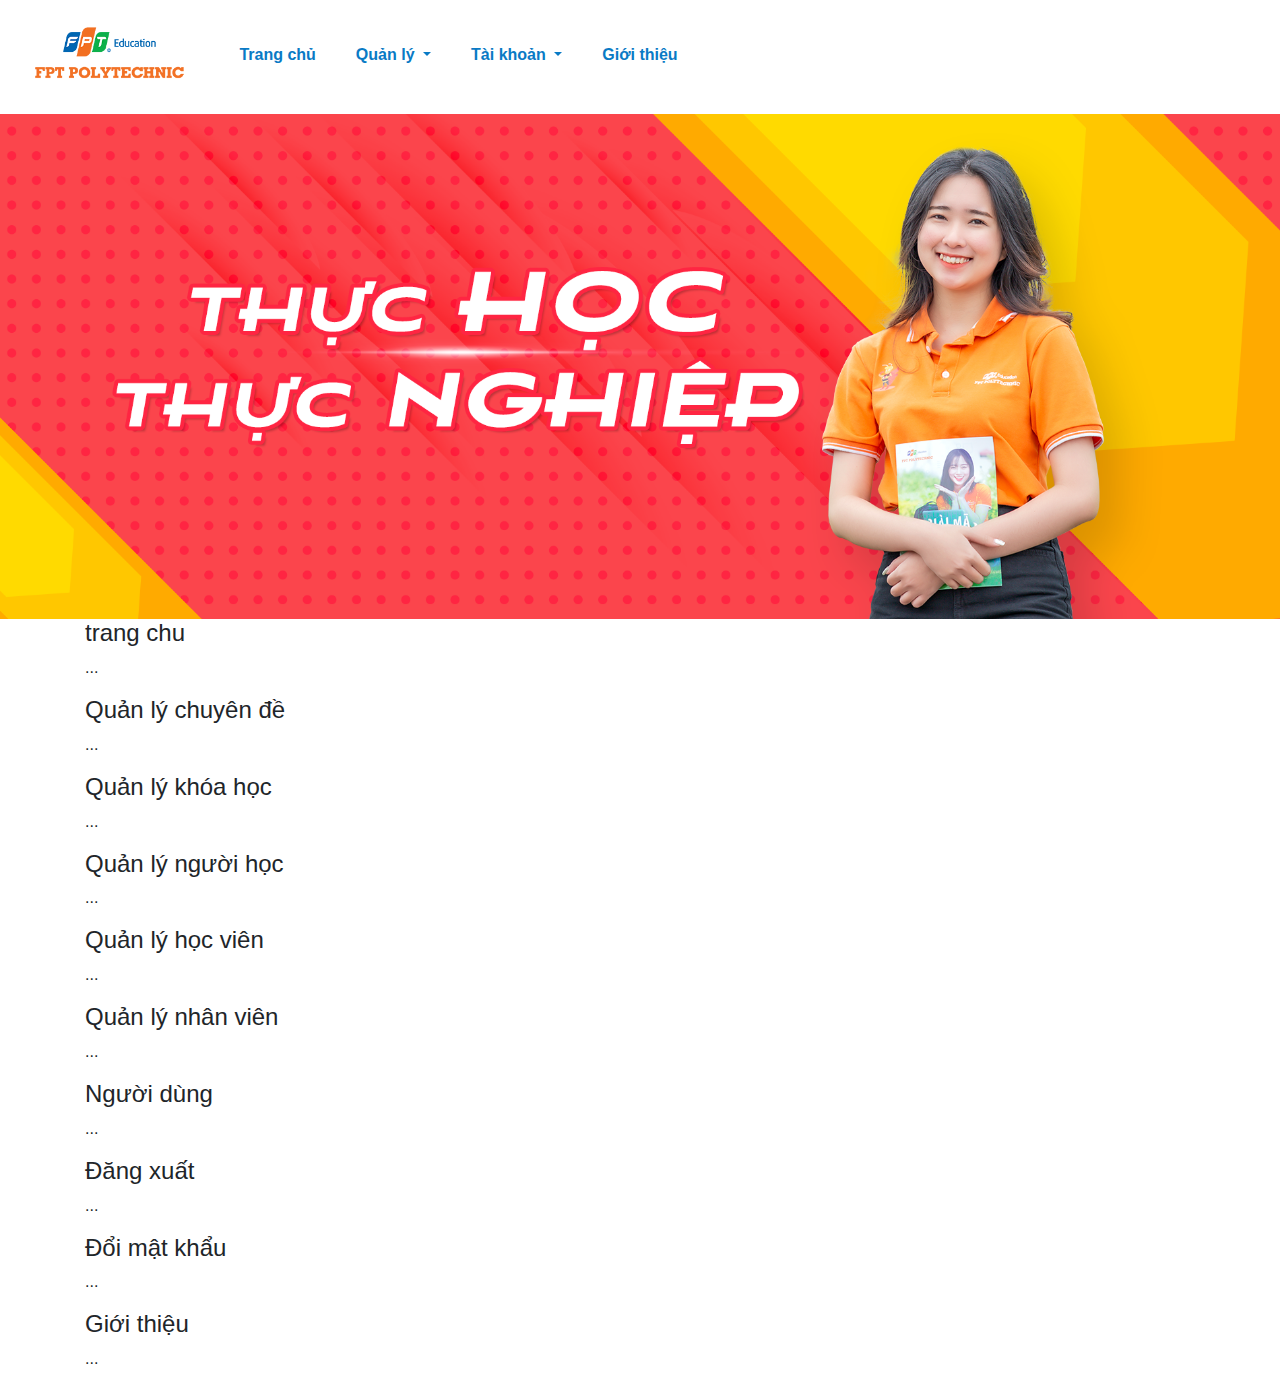
<file: guide/index.html>
<!DOCTYPE html>
<html lang="en">
  <head>
    <title>Bootstrap Example</title>
    <meta charset="utf-8" />
    <meta name="viewport" content="width=device-width, initial-scale=1" />
    <link
      rel="stylesheet"
      href="https://maxcdn.bootstrapcdn.com/bootstrap/4.5.2/css/bootstrap.min.css"
    />
    <link rel="stylesheet" href="home.css">
    <script src="https://ajax.googleapis.com/ajax/libs/jquery/3.5.1/jquery.min.js"></script>
    <script src="https://cdnjs.cloudflare.com/ajax/libs/popper.js/1.16.0/umd/popper.min.js"></script>
    <script src="https://maxcdn.bootstrapcdn.com/bootstrap/4.5.2/js/bootstrap.min.js"></script>
  </head>
  <body>
    <header>
      <div class="logo">
        <img src="logo (1).png" alt="" />
      </div>
      <div class="navigation">
        <ul class="navbar-nav">
          <li class="nav-item">
            <a class="nav-link" href="#home">Trang chủ</a>
          </li>
          <!-- Dropdown -->
          <li class="nav-item dropdown">
            <a
              class="nav-link dropdown-toggle"
              href="#"
              id="navbardrop"
              data-toggle="dropdown"
            >
              Quản lý
            </a>
            <div class="dropdown-menu" aria-labelledby="dropdownMenuButton">
              <a class="dropdown-item" href="#thematic">Quản lý chuyên đề</a>
              <a class="dropdown-item" href="#course">Quản lý khóa học</a>
              <a class="dropdown-item" href="#learner">Quản lý người học</a>
              <a class="dropdown-item" href="#student">Quản lý học viên</a>
              <a class="dropdown-item" href="#employer">Quản lý nhân viên</a>
            </div>
          </li>
          <li class="nav-item dropdown">
            <a
              class="nav-link dropdown-toggle"
              href="#"
              id="navbardrop"
              data-toggle="dropdown"
            >
              Tài khoản
            </a>
            <div class="dropdown-menu">
              <a class="dropdown-item" href="#login">Đăng nhập</a>
              <a class="dropdown-item" href="#logout">Đăng xuất</a>
              <a class="dropdown-item" href="#changePassword">Đổi mật khẩu</a>
            </div>
          </li>
          <li class="nav-item">
            <a class="nav-link" href="#about">Giới thiệu</a>
          </li>
        </ul>
      </div>
    </header>
    <br />
    <div class="banner">
    <img src="Banner-AP.png" width="100%" alt="banner" /></div>
    <div class="container">
      <h4 id="home">trang chu</h4>
      <p>...</p>
      <h4 id="thematic">Quản lý chuyên đề</h4>
      <p>...</p>
      <h4 id="course">Quản lý khóa học</h4>
      <p>...</p>
      <h4 id="learner">Quản lý người học</h4>
      <p>...</p>
      <h4 id="student">Quản lý học viên</h4>
      <p>...</p>
      <h4 id="employer">Quản lý nhân viên</h4>
      <p>...</p>
      <h4 id="login">Người dùng</h4>
      <p>...</p>
      <h4 id="logout">Đăng xuất</h4>
      <p>...</p>
      <h4 id="changePassword">Đổi mật khẩu</h4>
      <p>...</p>
      <h4 id="about">Giới thiệu</h4>
      <p>...</p>
    </div>
  </body>
</html>
</file>
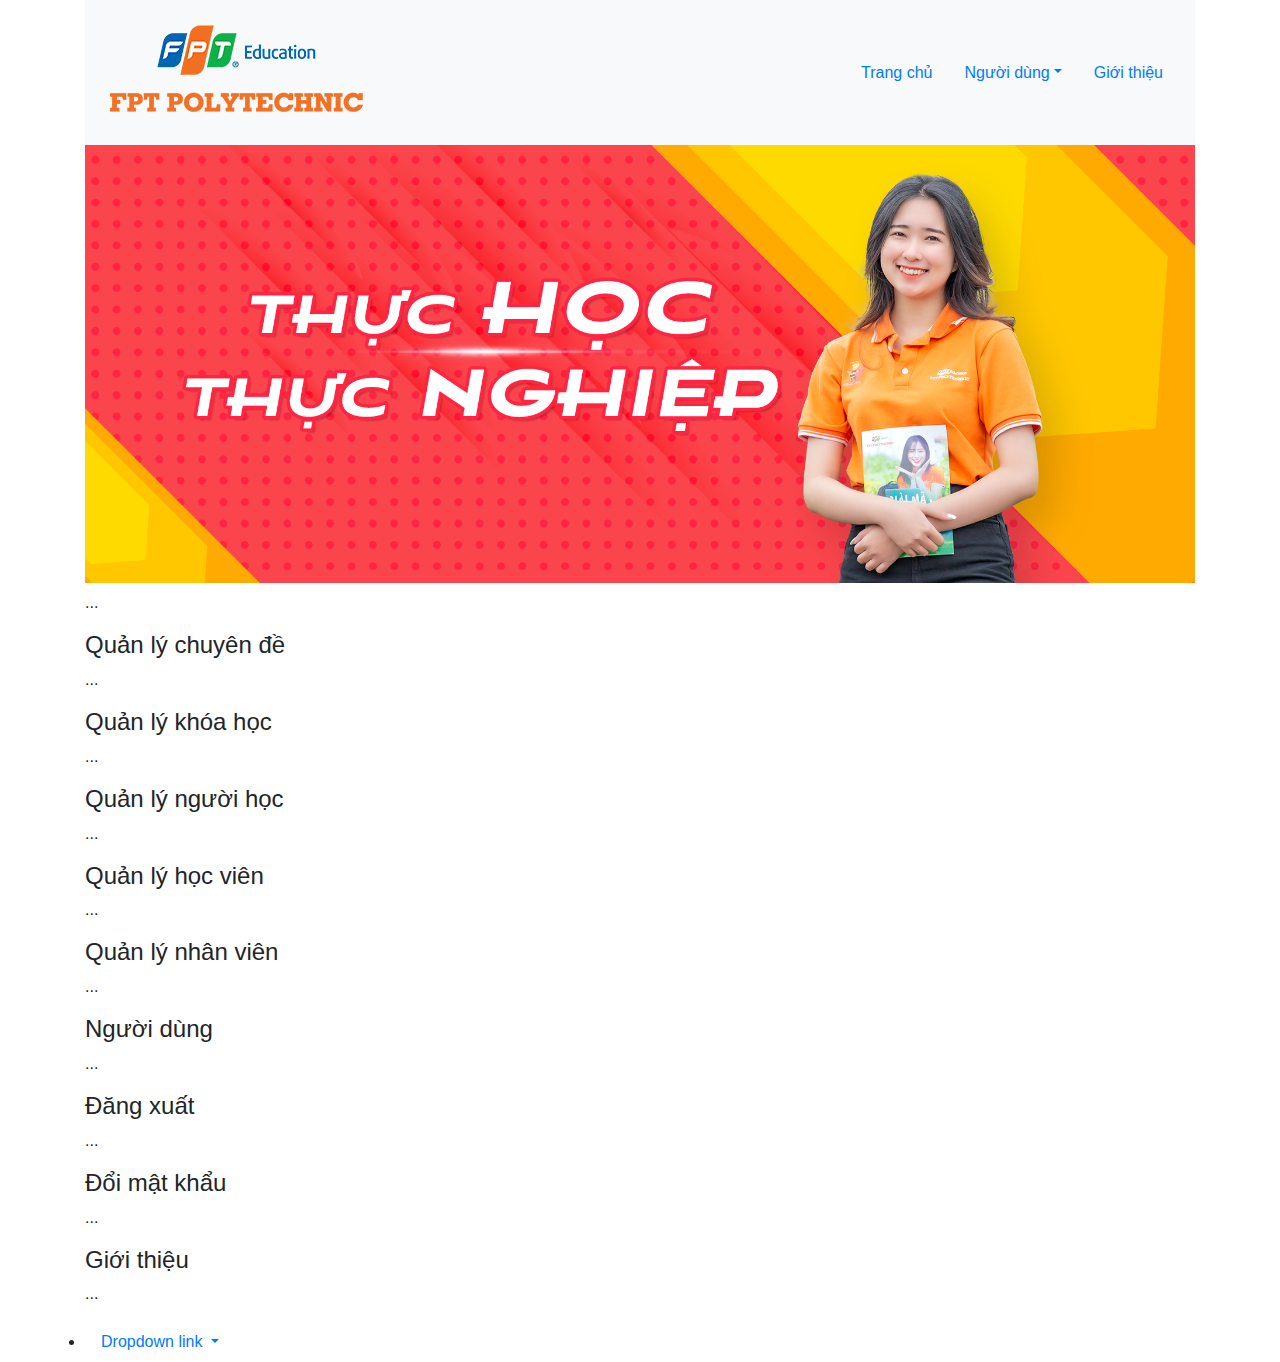
<file: guide/home.html>
<!DOCTYPE html>
<html lang="en">
  <head>
    <meta charset="UTF-8" />
    <meta http-equiv="X-UA-Compatible" content="IE=edge" />
    <meta name="viewport" content="width=device-width, initial-scale=1.0" />
    <link
      rel="stylesheet"
      href="https://maxcdn.bootstrapcdn.com/bootstrap/4.0.0/css/bootstrap.min.css"
      integrity="sha384-Gn5384xqQ1aoWXA+058RXPxPg6fy4IWvTNh0E263XmFcJlSAwiGgFAW/dAiS6JXm"
      crossorigin="anonymous"
    />
    <title>EduSys Web</title>
  </head>
  <body>
    <div class="container">
      <header>
        <div class="content">
            <nav id="navbar-example2" class="navbar navbar-light bg-light">
                <a class="navbar-brand" href="#"><img src="logo (1).png" alt="logo" /></a>
                <ul class="nav nav-pills">
                  <li class="nav-item">
                    <a class="nav-link" href="#home">Trang chủ</a>
                  </li>
                  <!-- <li class="nav-item dropdown" >
                    <a class="nav-link dropdown-toggle" data-toggle="dropdown" href="#" role="button" aria-haspopup="true" aria-expanded="false">Quản lý</a>
                    <div class="dropdown-menu" aria-labelledby="dropdownMenuButton">
                          <a class="dropdown-item" href="#thematic">Quản lý chuyên đề</a>
                          <a class="dropdown-item" href="#course">Quản lý khóa học</a>
                          <a class="dropdown-item" href="#learner">Quản lý người học</a>
                          <a class="dropdown-item" href="#student">Quản lý học viên</a>
                          <a class="dropdown-item" href="#employer">Quản lý nhân viên</a>
                        </div>
                    </li> -->
                    <li class="nav-item">
                      <a class="nav-link dropdown-toggle" data-toggle="dropdown" href="#" role="button" aria-haspopup="true" aria-expanded="false">Người dùng</a>
                      <div class="dropdown-menu">
                        <a class="dropdown-item" href="#login">Đăng nhập</a>
                        <a class="dropdown-item" href="#logout">Đăng xuất</a>
                        <a class="dropdown-item" href="#changePassword">Đổi mật khẩu</a>
                      </div>
                    </li>
                    <li class="nav-item">
                      <a class="nav-link" href="#about">Giới thiệu</a>
                    </li>
                </ul>
              </nav>
              <div data-spy="scroll" data-target="#navbar-example2" data-offset="0">
                <h4 id="home"><img src="Banner-AP.png" alt="banner" width="100%" /></h4>
                <p>...</p>
                <h4 id="thematic">Quản lý chuyên đề</h4>
                <p>...</p>
                <h4 id="course">Quản lý khóa học</h4>
                <p>...</p>
                <h4 id="learner">Quản lý người học</h4>
                <p>...</p>
                <h4 id="student">Quản lý học viên</h4>
                <p>...</p>
                <h4 id="employer">Quản lý nhân viên</h4>
                <p>...</p>
                <h4 id="login">Người dùng</h4>
                <p>...</p>
                <h4 id="logout">Đăng xuất</h4>
                <p>...</p>
                <h4 id="changePassword">Đổi mật khẩu</h4>
                <p>...</p>
                <h4 id="about">Giới thiệu</h4>
                <p>...</p>
              </div>
      </header>
      <li class="nav-item dropdown">
      <a class="nav-link dropdown-toggle" href="#" id="navbardrop" data-toggle="dropdown">
        Dropdown link
      </a>
      <div class="dropdown-menu">
        <a class="dropdown-item" href="#">Link 1</a>
        <a class="dropdown-item" href="#">Link 2</a>
        <a class="dropdown-item" href="#">Link 3</a>
      </div>
    </li>
      </div>
    </div>
  </body>
</html>
</file>
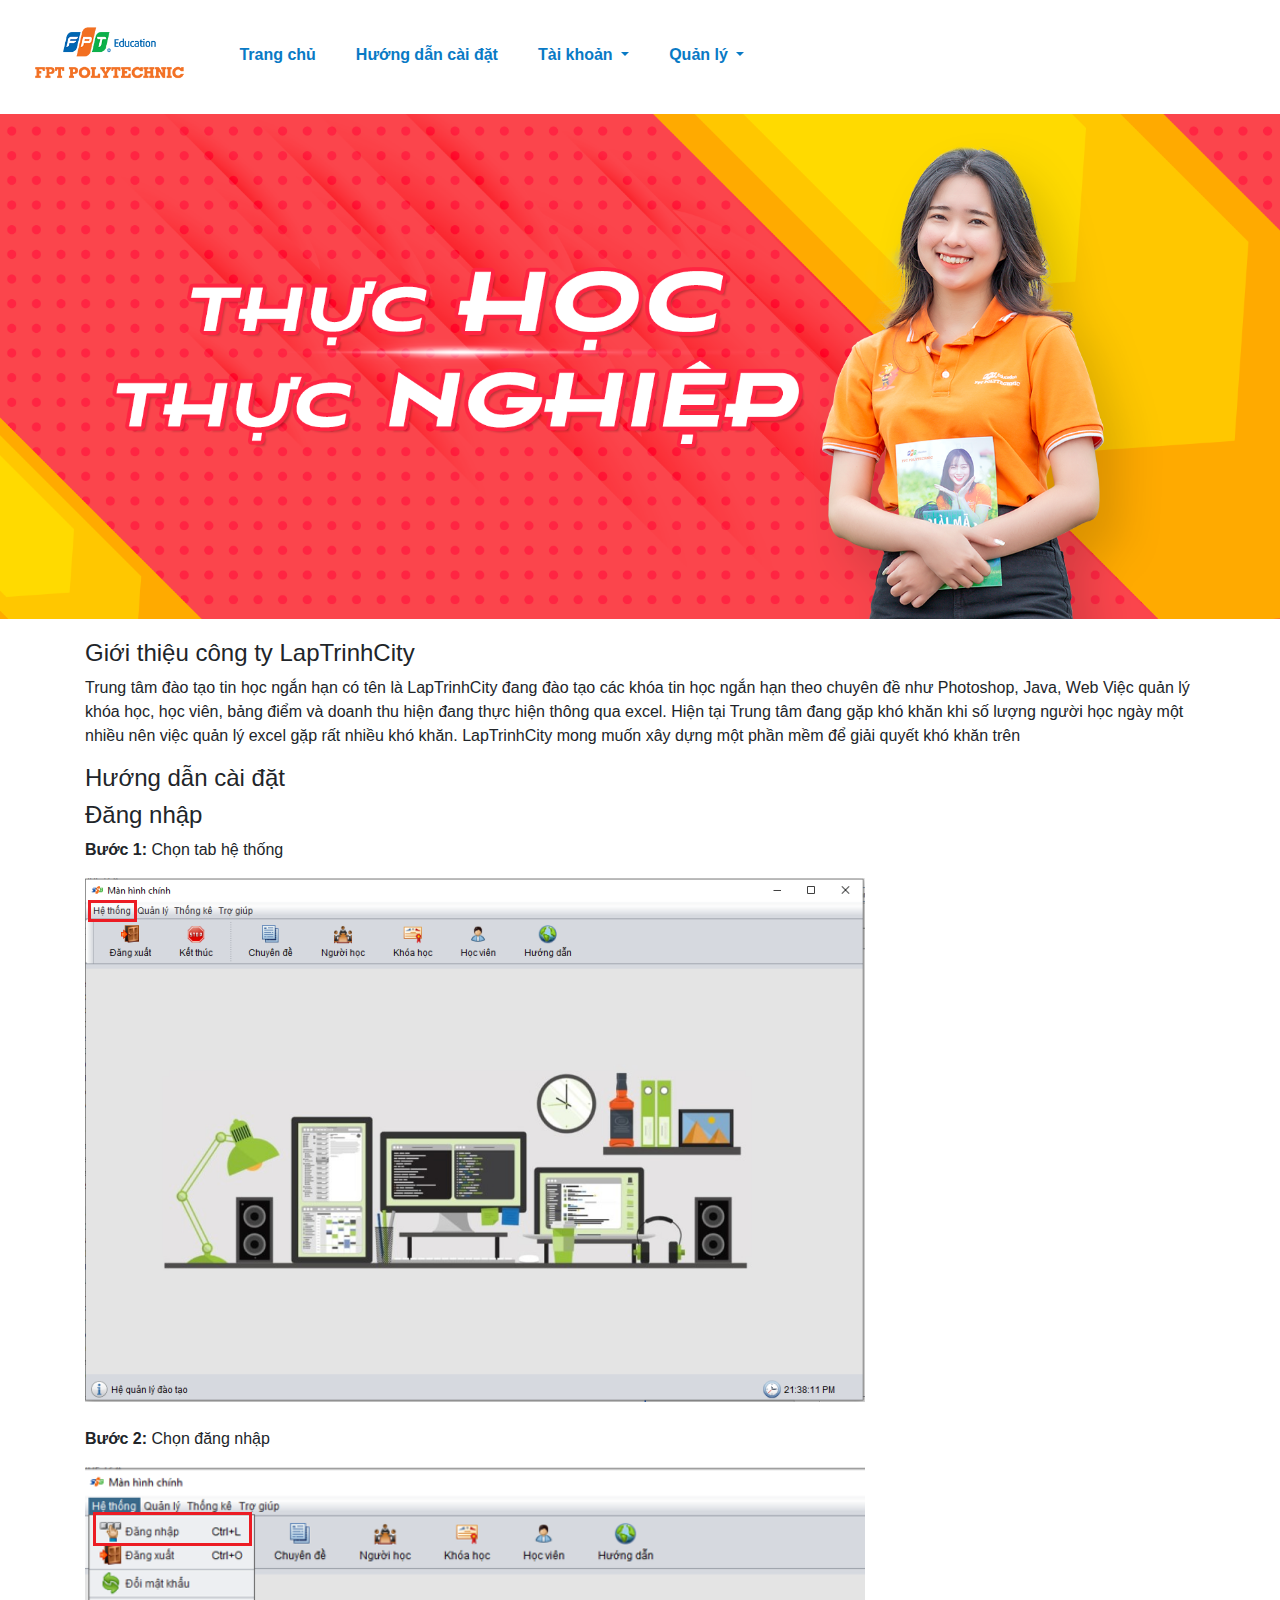
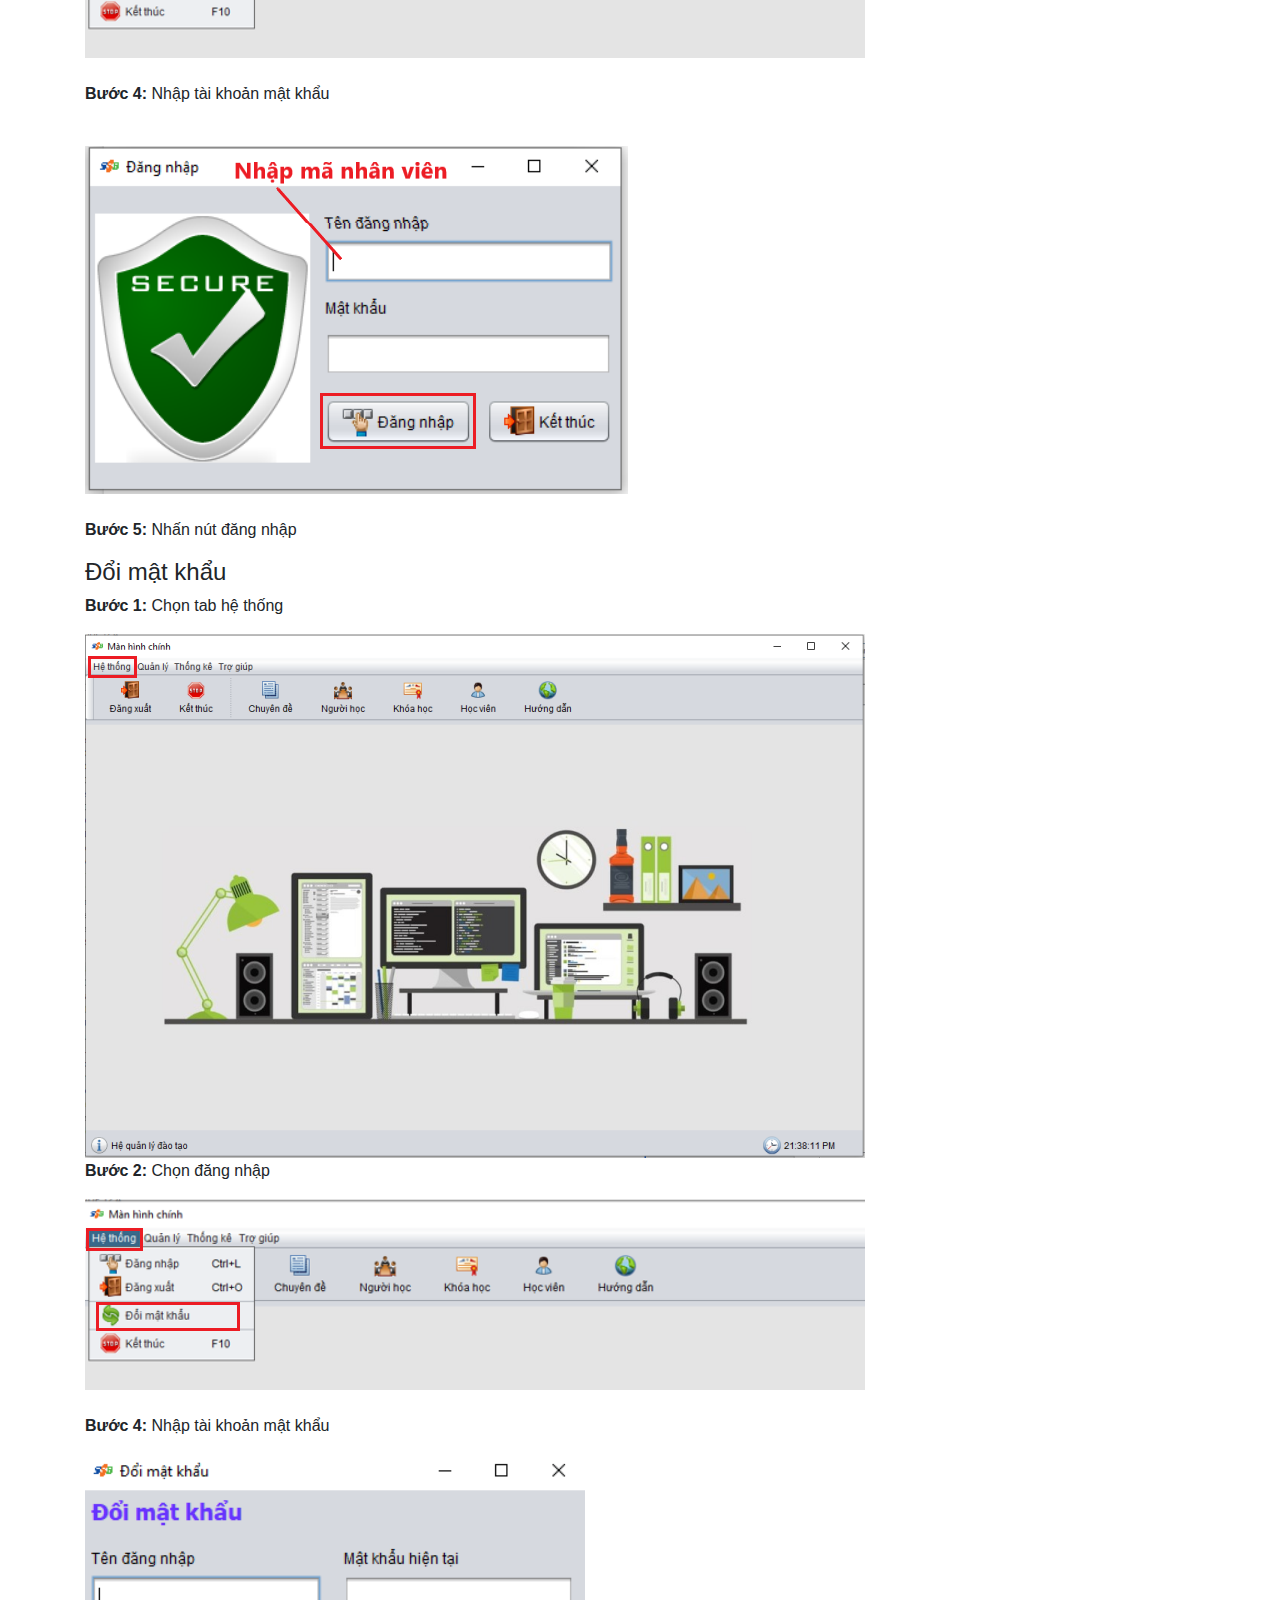
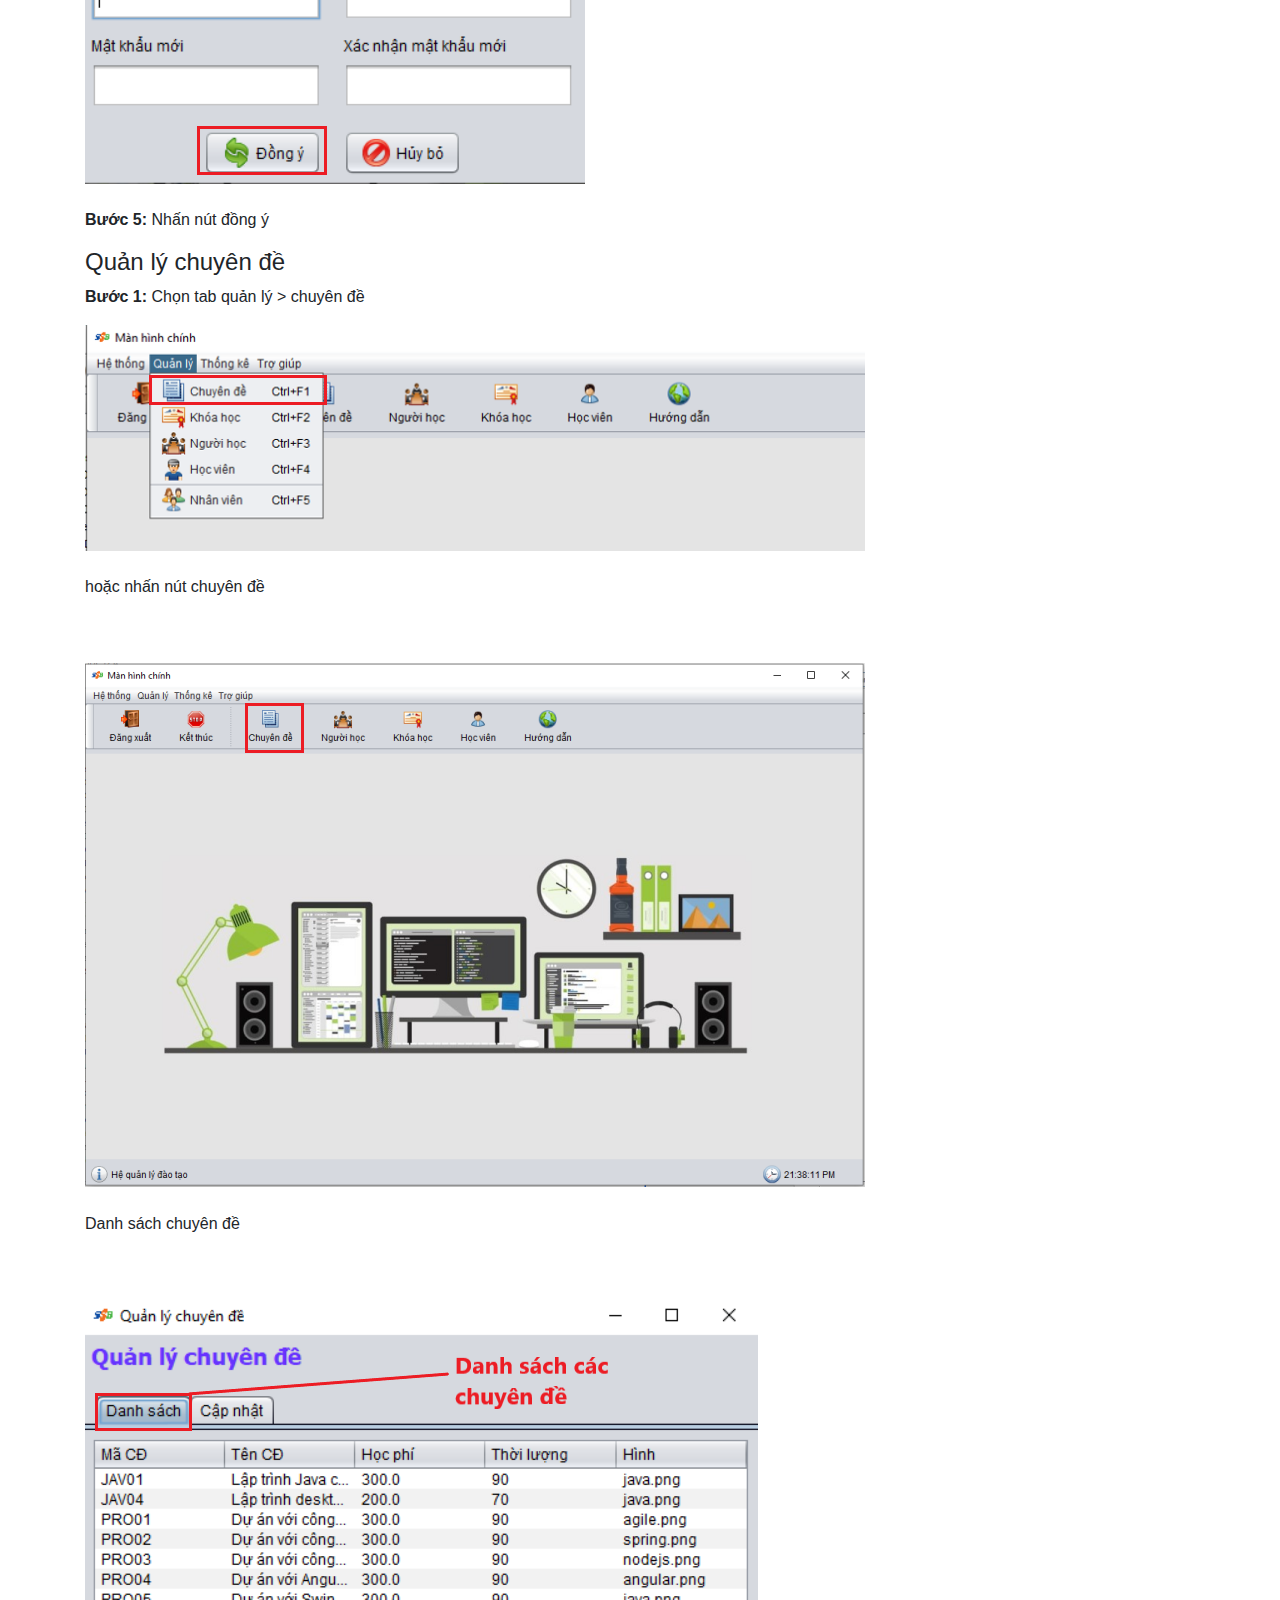
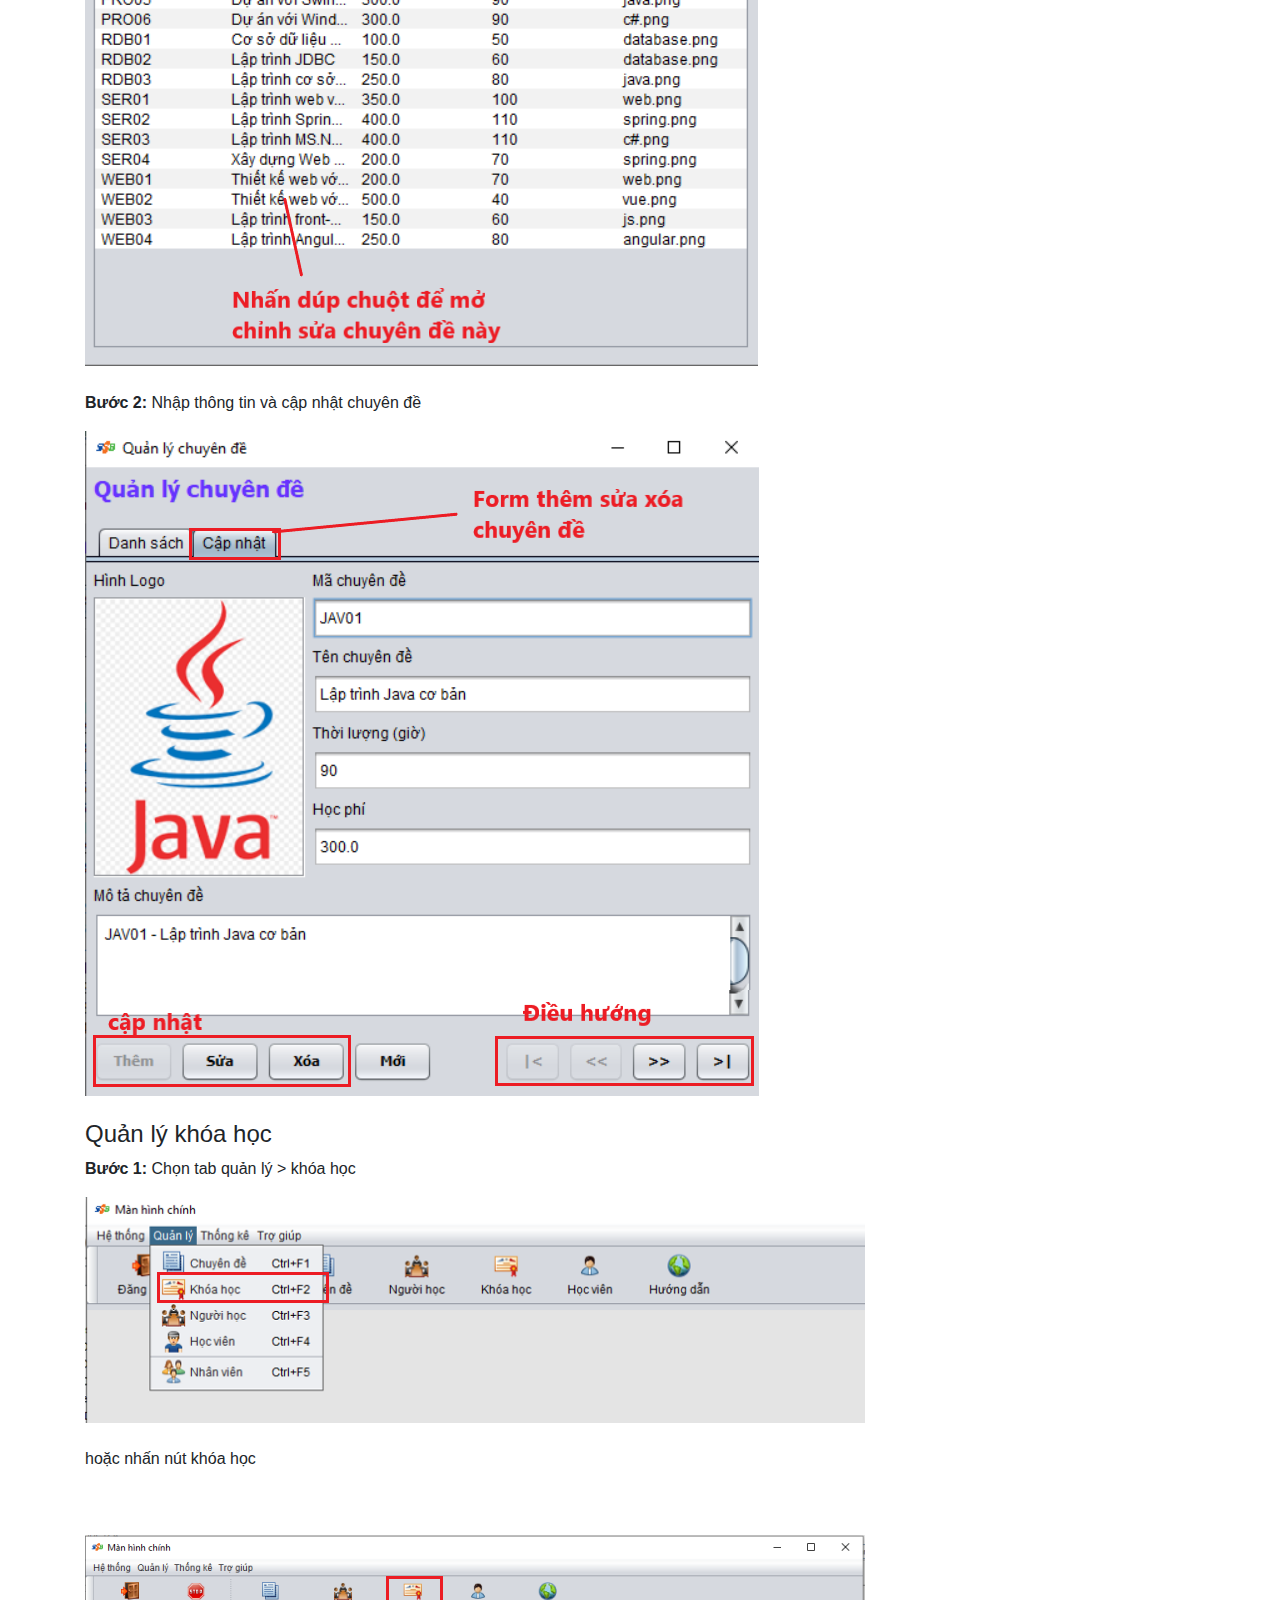
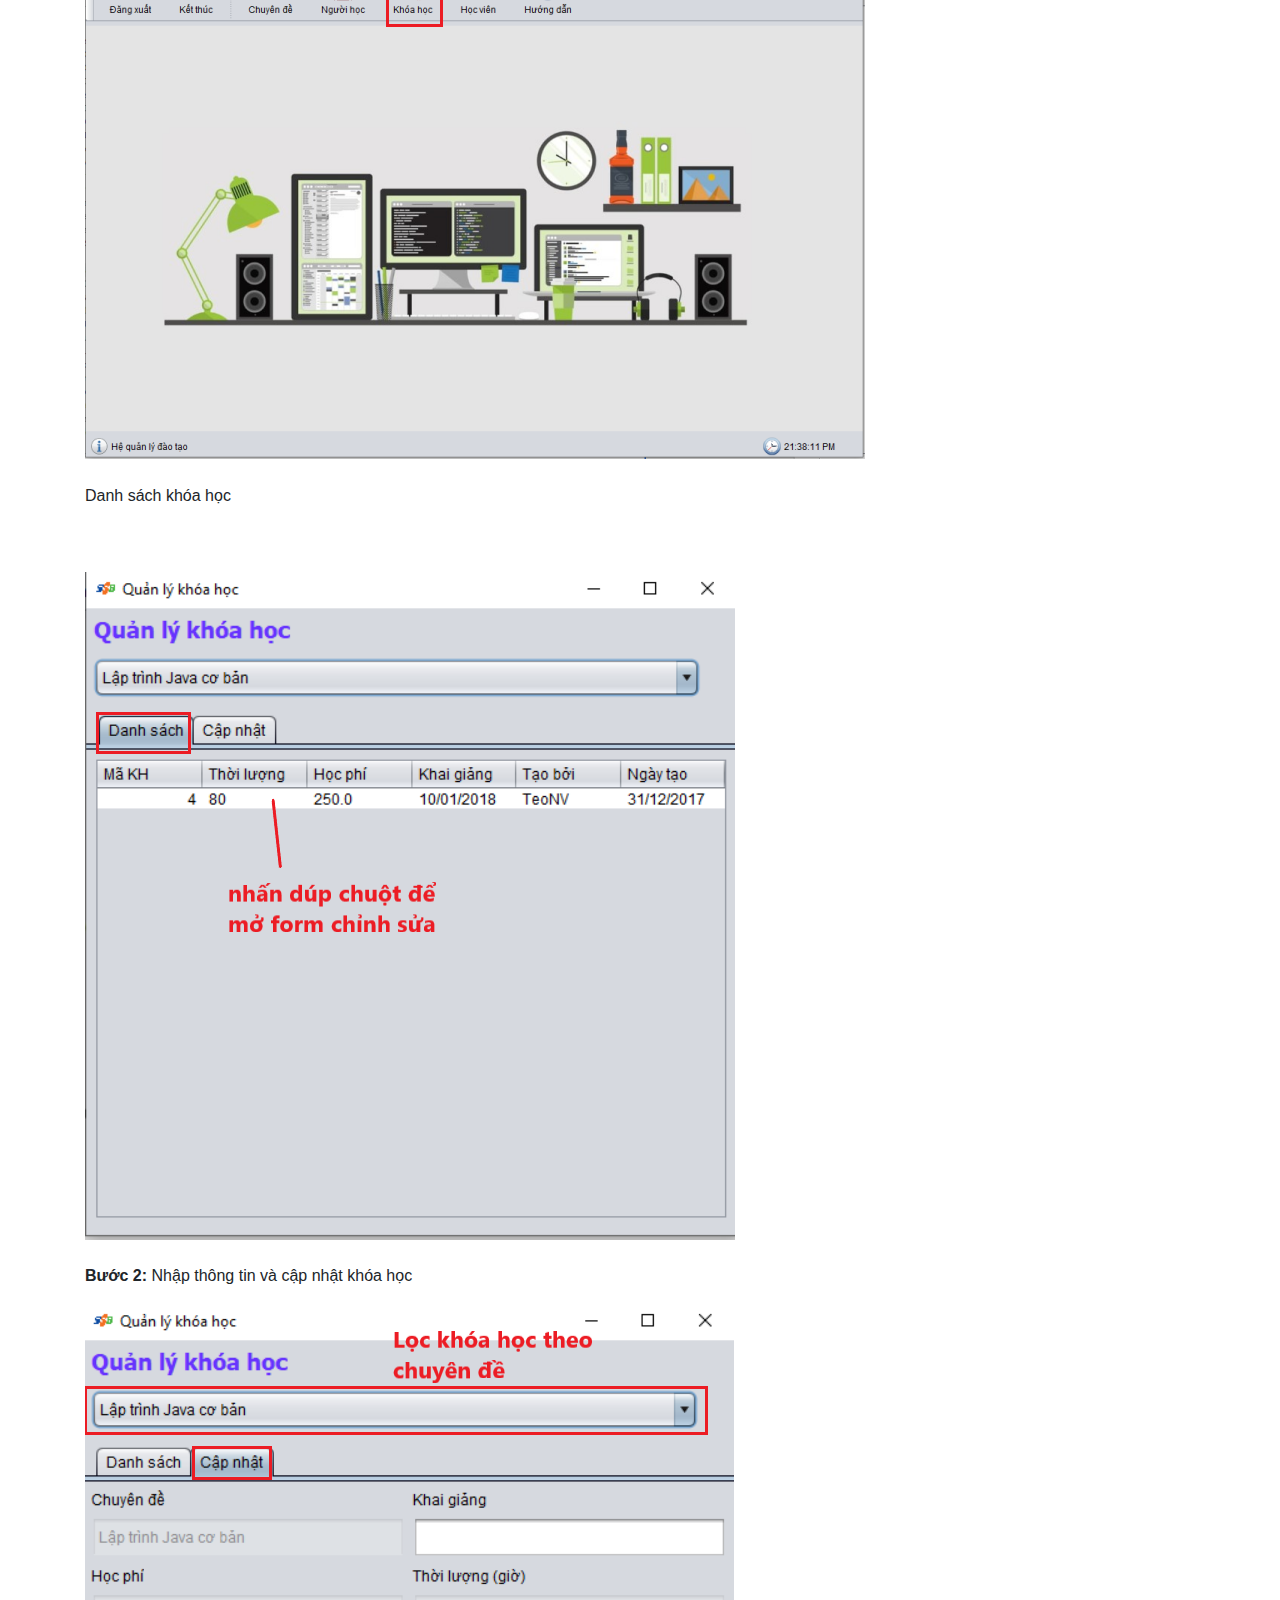
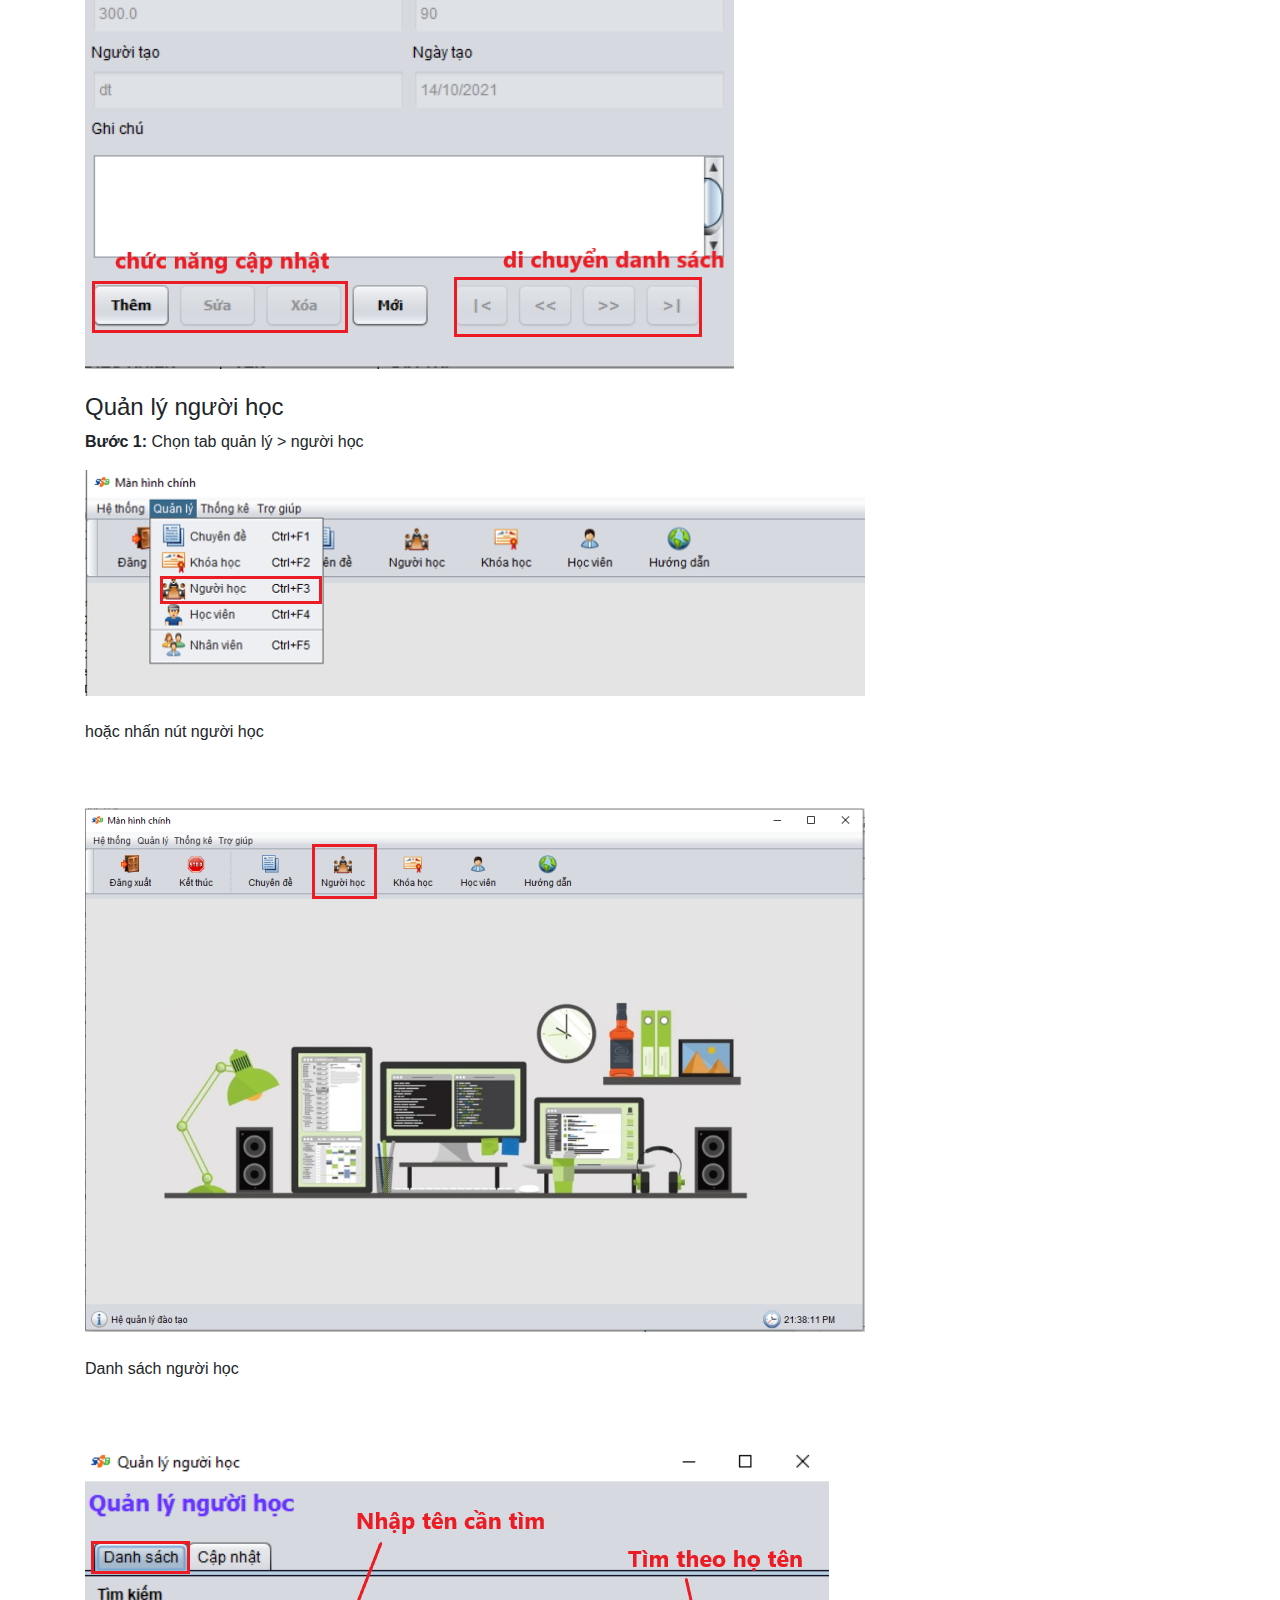
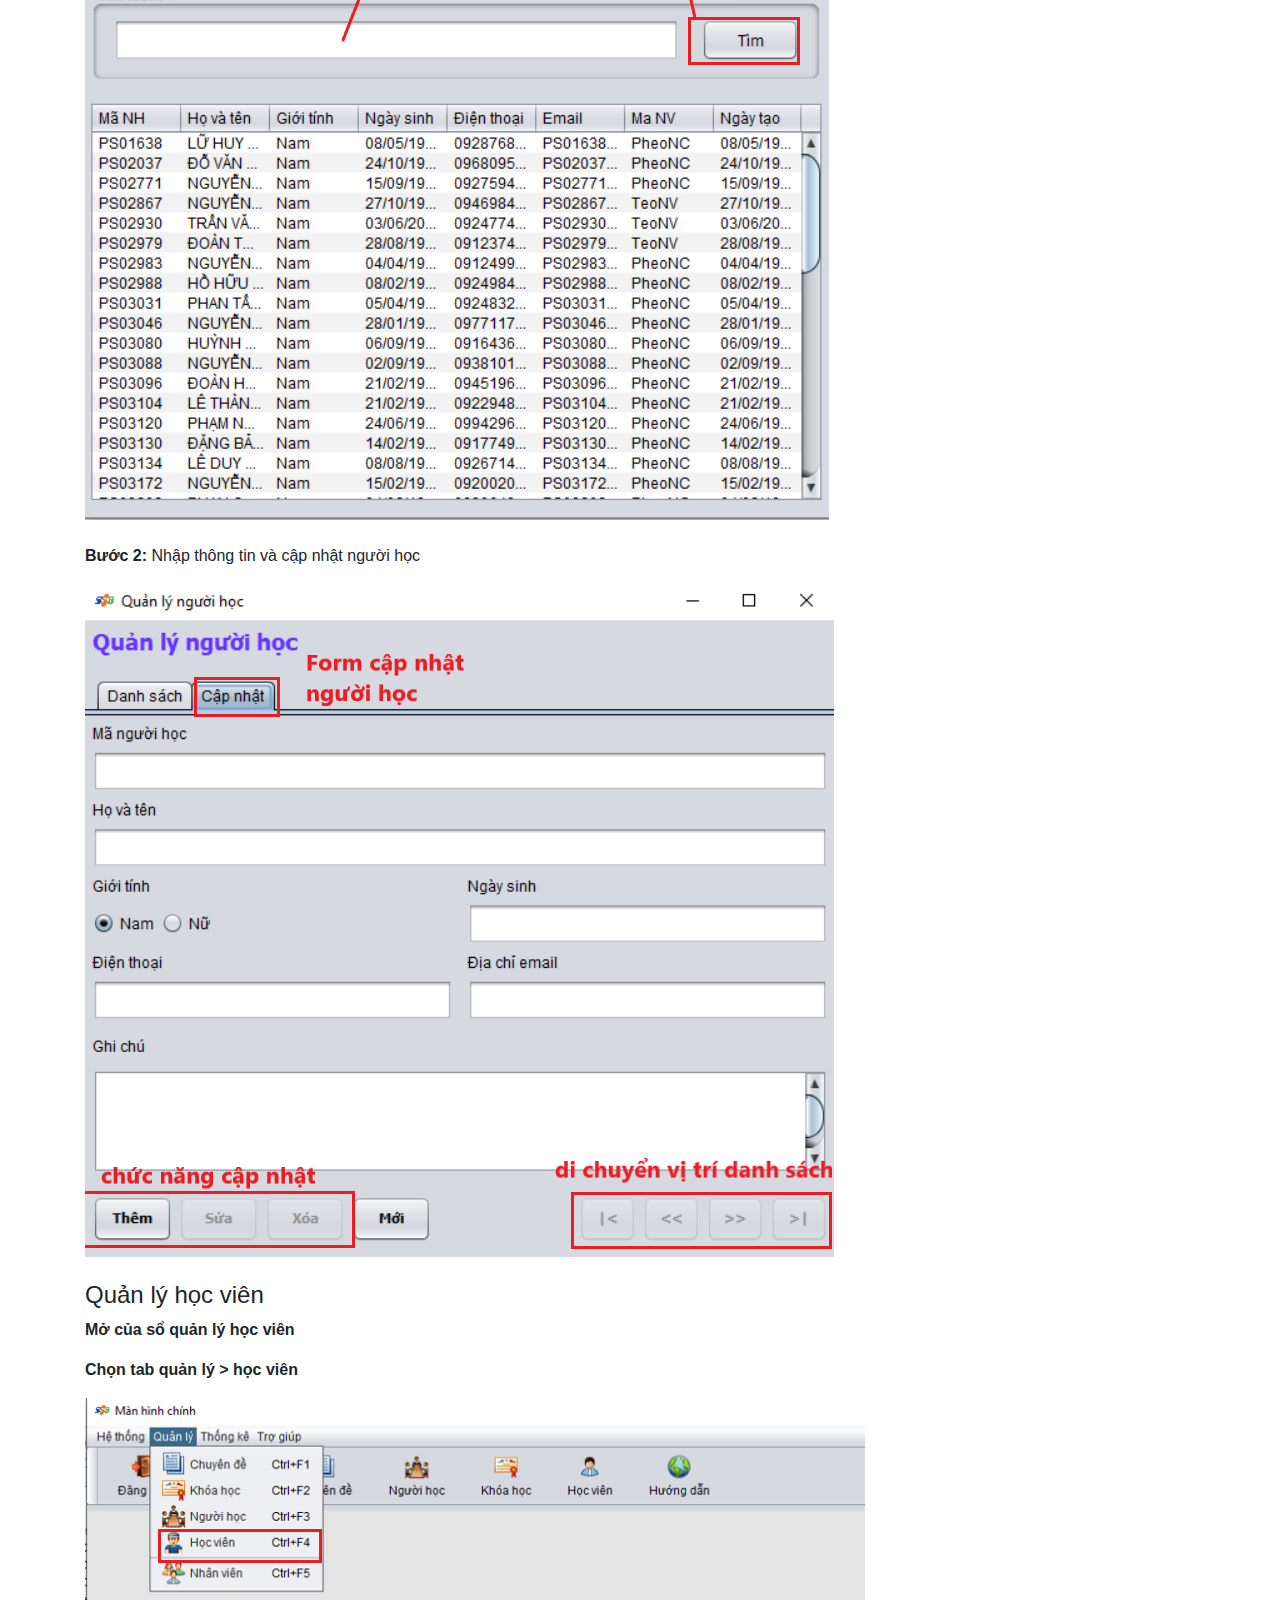
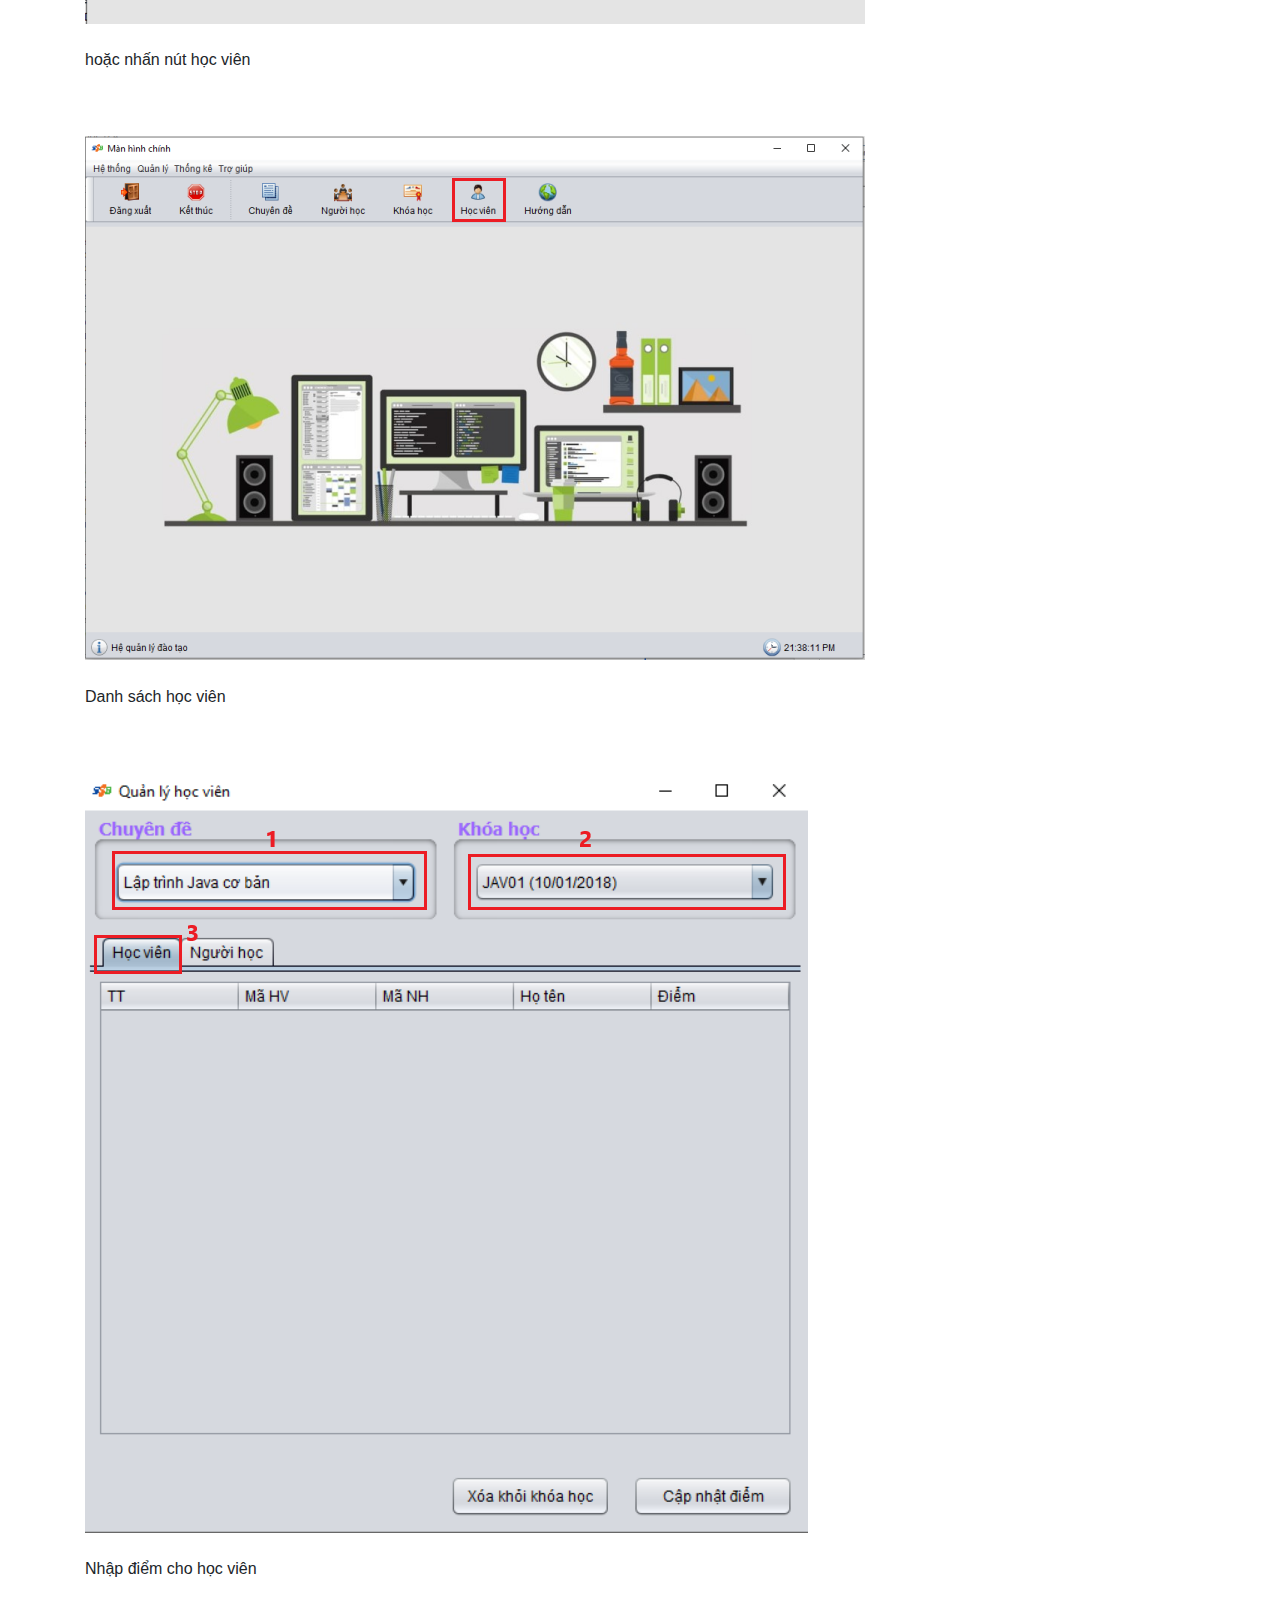
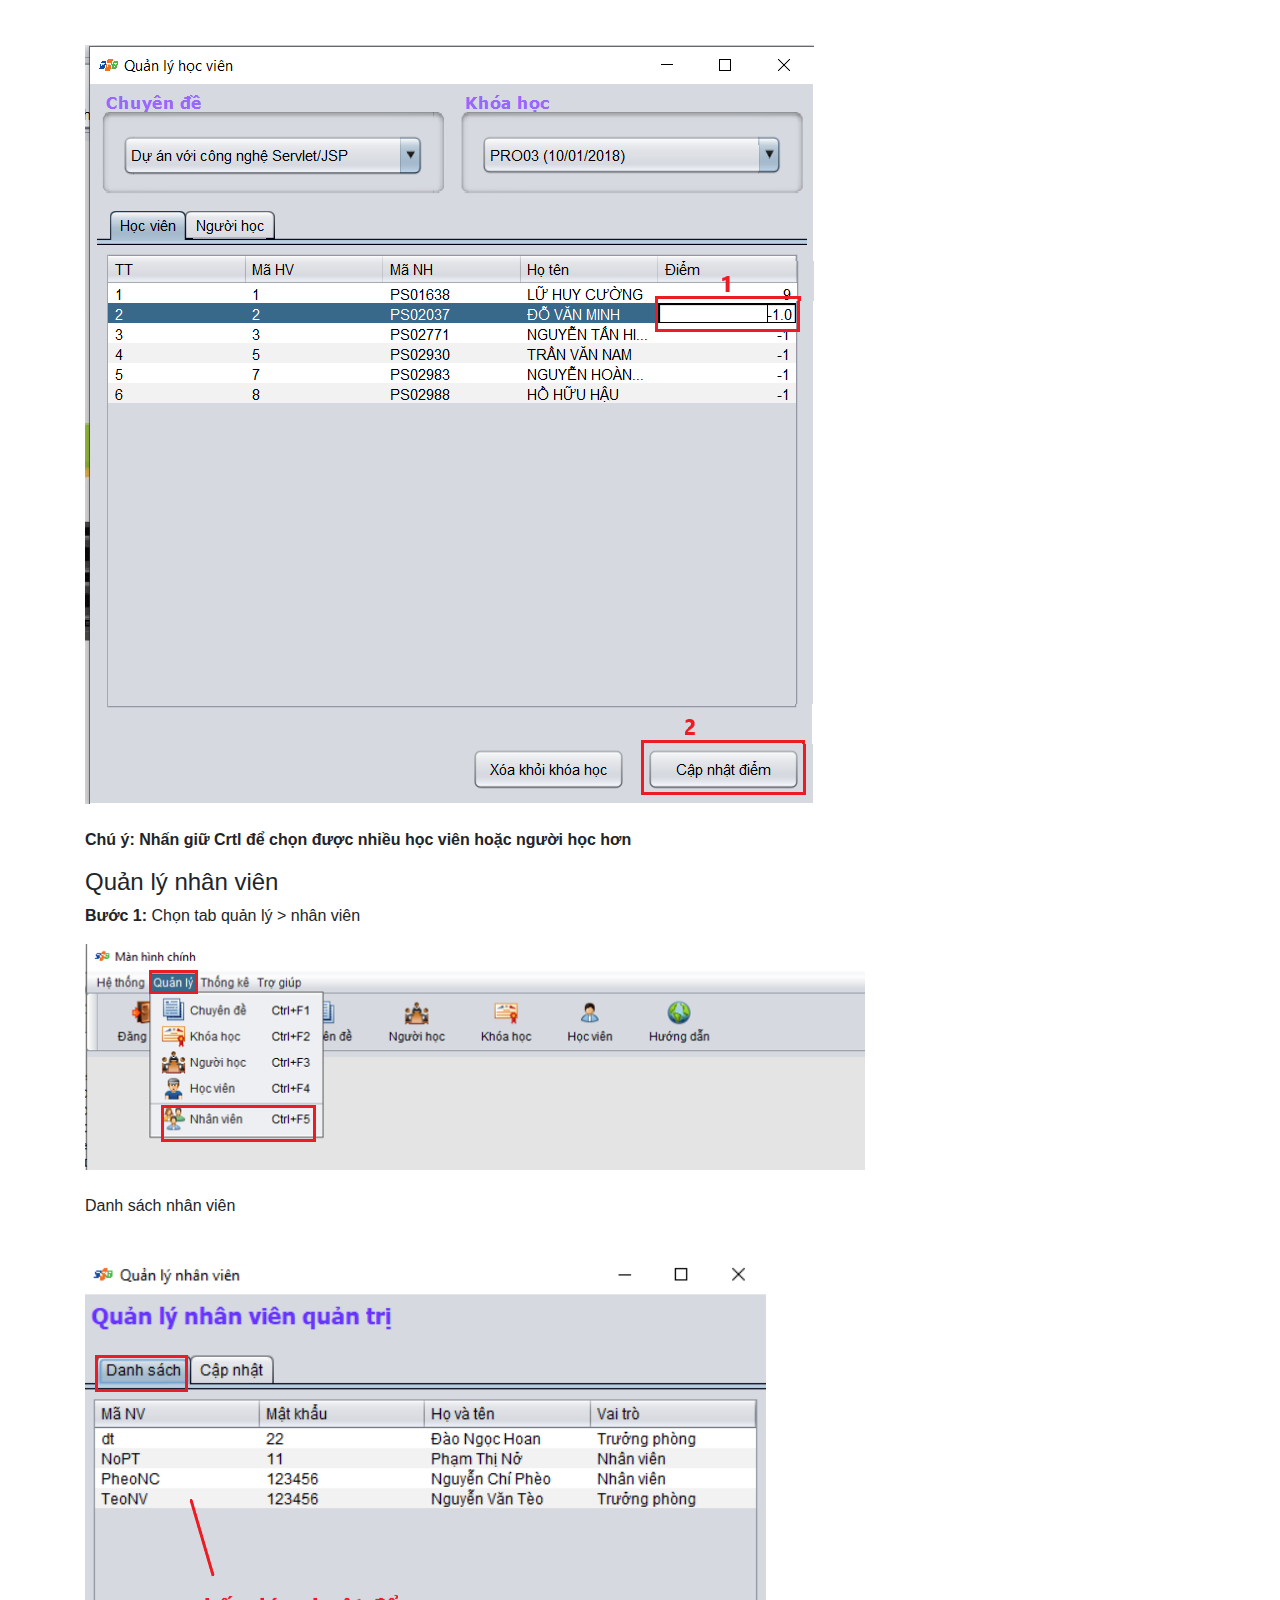
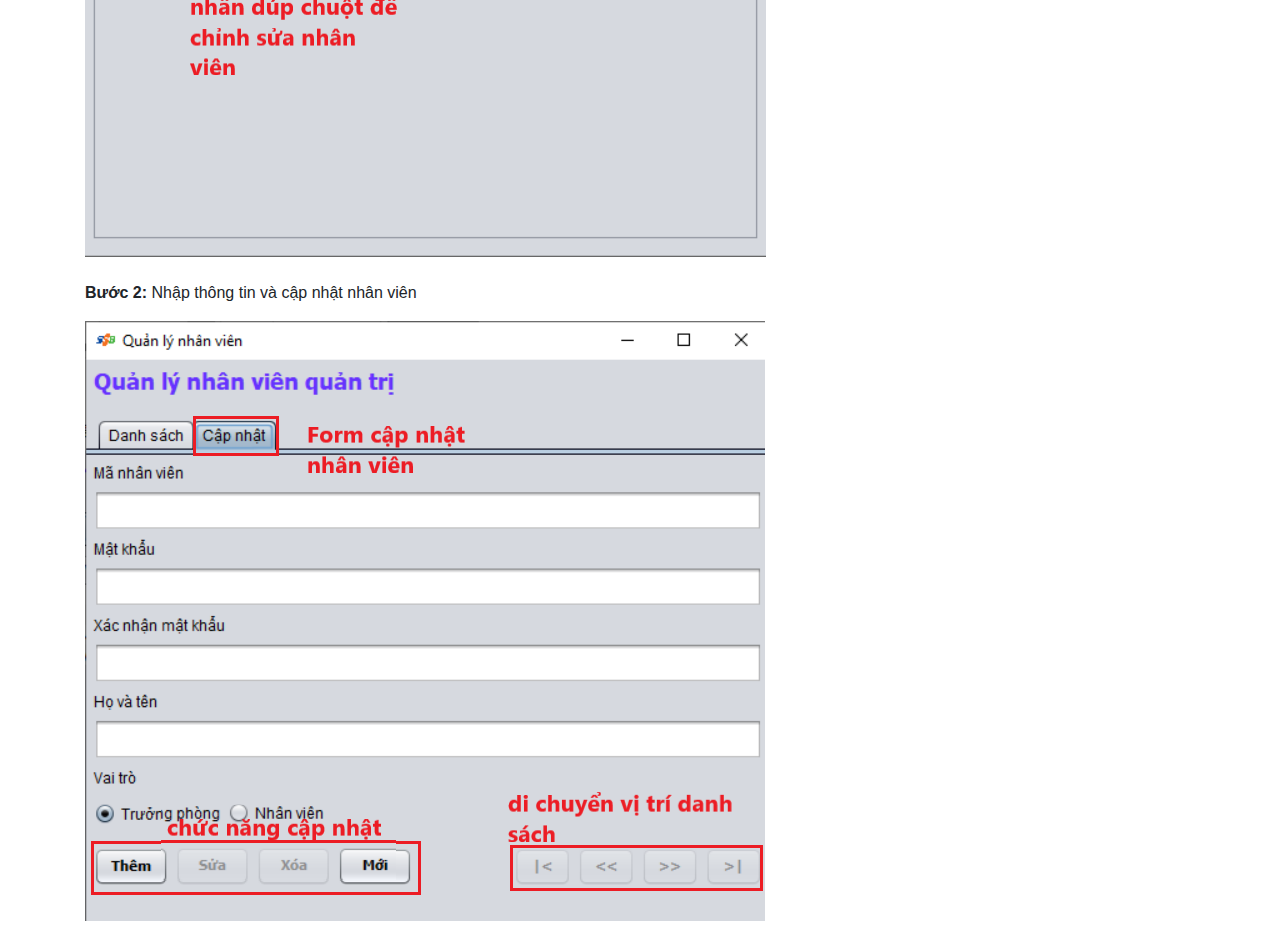
<file: EduSys/guide/home.html>
<!DOCTYPE html>
<html lang="en">
  <head>
    <title>Bootstrap Example</title>
    <meta charset="utf-8" />
    <meta name="viewport" content="width=device-width, initial-scale=1" />
    <link
      rel="stylesheet"
      href="https://maxcdn.bootstrapcdn.com/bootstrap/4.5.2/css/bootstrap.min.css"
    />
    <link rel="stylesheet" href="home.css" />
    <script src="https://ajax.googleapis.com/ajax/libs/jquery/3.5.1/jquery.min.js"></script>
    <script src="https://cdnjs.cloudflare.com/ajax/libs/popper.js/1.16.0/umd/popper.min.js"></script>
    <script src="https://maxcdn.bootstrapcdn.com/bootstrap/4.5.2/js/bootstrap.min.js"></script>
  </head>
  <body>
    <header>
      <div class="logo">
        <img src="./imageGuide/logo (1).png" alt="" />
      </div>
      <div class="navigation">
        <ul class="navbar-nav">
          <li class="nav-item">
            <a class="nav-link" href="#home">Trang chủ</a>
          </li>
          <li class="nav-item">
            <a class="nav-link" href="#about">Hướng dẫn cài đặt</a>
          </li>
          <!-- Dropdown -->
          <li class="nav-item dropdown">
            <a
              class="nav-link dropdown-toggle"
              href="#"
              id="navbardrop"
              data-toggle="dropdown"
            >
              Tài khoản
            </a>
            <div class="dropdown-menu">
              <a class="dropdown-item" href="#login">Đăng nhập</a>
              <a class="dropdown-item" href="#changePassword">Đổi mật khẩu</a>
            </div>
          </li>
          <li class="nav-item dropdown">
            <a
              class="nav-link dropdown-toggle"
              href="#"
              id="navbardrop"
              data-toggle="dropdown"
            >
              Quản lý
            </a>
            <div class="dropdown-menu" aria-labelledby="dropdownMenuButton">
              <a class="dropdown-item" href="#thematic">Quản lý chuyên đề</a>
              <a class="dropdown-item" href="#course">Quản lý khóa học</a>
              <a class="dropdown-item" href="#learner">Quản lý người học</a>
              <a class="dropdown-item" href="#student">Quản lý học viên</a>
              <a class="dropdown-item" href="#employer">Quản lý nhân viên</a>
            </div>
          </li>
        </ul>
      </div>
    </header>
    <br />
    <div class="banner">
      <img src="./imageGuide/Banner-AP.png" width="100%" alt="banner" />
    </div>
    <div class="container">
      <div>
        <h4>Giới thiệu công ty LapTrinhCity</h4>
        <p>
          Trung tâm đào tạo tin học ngắn hạn có tên là LapTrinhCity đang đào tạo
          các khóa tin học ngắn hạn theo chuyên đề như Photoshop, Java, Web Việc
          quản lý khóa học, học viên, bảng điểm và doanh thu hiện đang thực hiện
          thông qua excel. Hiện tại Trung tâm đang gặp khó khăn khi số lượng
          người học ngày một nhiều nên việc quản lý excel gặp rất nhiều khó
          khăn. LapTrinhCity mong muốn xây dựng một phần mềm để giải quyết khó
          khăn trên
        </p>
      </div>
      <div>
        <h4 id="about">Hướng dẫn cài đặt</h4>
      </div>
      <div>
        <h4 id="login">Đăng nhập</h4>
        <p><b>Bước 1: </b>Chọn tab hệ thống</p>
        <img src="./imageGuide/dangnhap/home.png" alt="menu" /> <br />
        <br />
        <p><b>Bước 2: </b>Chọn đăng nhập</p>
        <img src="./imageGuide/dangnhap/mniheThong.png" alt="menu" /> <br />
        <br />
        <p><b>Bước 4: </b>Nhập tài khoản mật khẩu</p>
        <br />
        <img src="./imageGuide/dangnhap/dangnhap.png" alt="" /> <br />
        <br />
        <p><b>Bước 5: </b>Nhấn nút đăng nhập</p>
      </div>
      <div>
        <h4 id="changePassword">Đổi mật khẩu</h4>
        <p><b>Bước 1: </b>Chọn tab hệ thống</p>
        <img src="./imageGuide/dangnhap/home.png" alt="menu" /> <br />
        <p><b>Bước 2: </b>Chọn đăng nhập</p>
        <img src="./imageGuide/doimk/mniheThong.png" alt="menu" /> <br />
        <br />
        <p><b>Bước 4: </b>Nhập tài khoản mật khẩu</p>
        <img src="./imageGuide/doimk/doimatkhau.png" alt="" /> <br />
        <br />
        <p><b>Bước 5: </b>Nhấn nút đồng ý</p>
      </div>
      <div>
        <h4 id="thematic">Quản lý chuyên đề</h4>
        <p><b>Bước 1: </b>Chọn tab quản lý > chuyên đề</p>
        <img src="./imageGuide/chuyende/mniquanly.png" alt="menu" /> <br />
        <br />
        <p>hoặc nhấn nút chuyên đề</p>
        <br />
        <br />
        <img src="./imageGuide/chuyende/home.png" alt="menu" /> <br />
        <br />
        <p>Danh sách chuyên đề</p>
        <br />
        <br />
        <img src="./imageGuide/chuyende/dschuyende.png" alt="menu" /> <br />
        <br />
        <p><b>Bước 2: </b>Nhập thông tin và cập nhật chuyên đề</p>
        <img src="./imageGuide/chuyende/editchuyende.png" alt="menu" /> <br />
        <br />
      </div>
      <div>
        <h4 id="course">Quản lý khóa học</h4>
        <p><b>Bước 1: </b>Chọn tab quản lý > khóa học</p>
        <img src="./imageGuide/khoahoc/mniquanly.png" alt="menu" /> <br />
        <br />
        <p>hoặc nhấn nút khóa học</p>
        <br />
        <br />
        <img src="./imageGuide/khoahoc/home.png" alt="menu" /> <br />
        <br />
        <p>Danh sách khóa học</p>
        <br />
        <br />
        <img src="./imageGuide/khoahoc/dskhoahoc.png" alt="menu" /> <br />
        <br />
        <p><b>Bước 2: </b>Nhập thông tin và cập nhật khóa học</p>
        <img src="./imageGuide/khoahoc/editkhoahoc.png" alt="menu" /> <br />
        <br />
      </div>
      <div>
        <h4 id="learner">Quản lý người học</h4>
        <p><b>Bước 1: </b>Chọn tab quản lý > người học</p>
        <img src="./imageGuide/nguoihoc/mniquanly.png" alt="menu" /> <br />
        <br />
        <p>hoặc nhấn nút người học</p>
        <br />
        <br />
        <img src="./imageGuide/nguoihoc/home.png" alt="menu" /> <br />
        <br />
        <p>Danh sách người học</p>
        <br />
        <br />
        <img src="./imageGuide/nguoihoc/dsnguoihoc.png" alt="menu" /> <br />
        <br />
        <p><b>Bước 2: </b>Nhập thông tin và cập nhật người học</p>
        <img src="./imageGuide/nguoihoc/editnguoihoc.png" alt="menu" /> <br />
        <br />
      </div>
      <div>
        <h4 id="student">Quản lý học viên</h4>
        <p><b>Mở của sổ quản lý học viên</b></p>
        <p><b>Chọn tab quản lý > học viên</b></p>
        <img src="./imageGuide/hocvien/mniquanly.png" alt="menu" /> <br />
        <br />
        <p>hoặc nhấn nút học viên</p>
        <br />
        <br />
        <img src="./imageGuide/hocvien/home.png" alt="menu" /> <br />
        <br />
        <p>Danh sách học viên</p>
        <br />
        <br />
        <img src="./imageGuide/hocvien/dshocvien.png" alt="menu" /> <br />
        <br />
        <p>Nhập điểm cho học viên</p>
        <br />
        <br />
        <img src="./imageGuide/hocvien/nhapdiem.png" alt="menu" /> <br />
        <br />
        <p>
          <b
            >Chú ý: Nhấn giữ Crtl để chọn được nhiều học viên hoặc người học
            hơn</b
          >
        </p>
      </div>
      <div>
        <h4 id="employer">Quản lý nhân viên</h4>
        <p><b>Bước 1: </b>Chọn tab quản lý > nhân viên</p>
        <img src="./imageGuide/nhanvien/mniquanly.png" alt="menu" /> <br />
        <br />
        <p>Danh sách nhân viên</p>
        <br />
        <img src="./imageGuide/nhanvien/dsnhanvien.png" alt="menu" /> <br />
        <br />
        <p><b>Bước 2: </b>Nhập thông tin và cập nhật nhân viên</p>
        <img src="./imageGuide/nhanvien/editnhanvien.png" alt="menu" /> <br />
        <br />
      </div>
    </div>
  </body>
</html>
</file>
<file: guide/home.css>
#navbar-example2{
    background-color: transparent;
}
ul.navbar-nav{
    flex-direction: row;

}
.navigation ul li {
    margin: 0px 20px;
}
header{
    display: flex;
    align-items: center;
    padding-top: 20px;
}
a{
    color: rgb(9, 122, 197);
    font-weight: bold
    ;
}
a.dropdown-item {
    color: rgb(9, 122, 197)
}
.logo img{
   padding: 0px 30px;
    height: 70px;
}
</file>
<file: EduSys/guide/home.css>
#navbar-example2 {
  background-color: transparent;
}
.container {
  padding-top: 20px;
}
ul.navbar-nav {
  flex-direction: row;
}
.navigation ul li {
  margin: 0px 20px;
}
header {
  display: flex;
  align-items: center;
  padding-top: 20px;
}
a {
  color: rgb(9, 122, 197);
  font-weight: bold;
}
a.dropdown-item {
  color: rgb(9, 122, 197);
}
.logo img {
  padding: 0px 30px;
  height: 70px;
}
</file>
